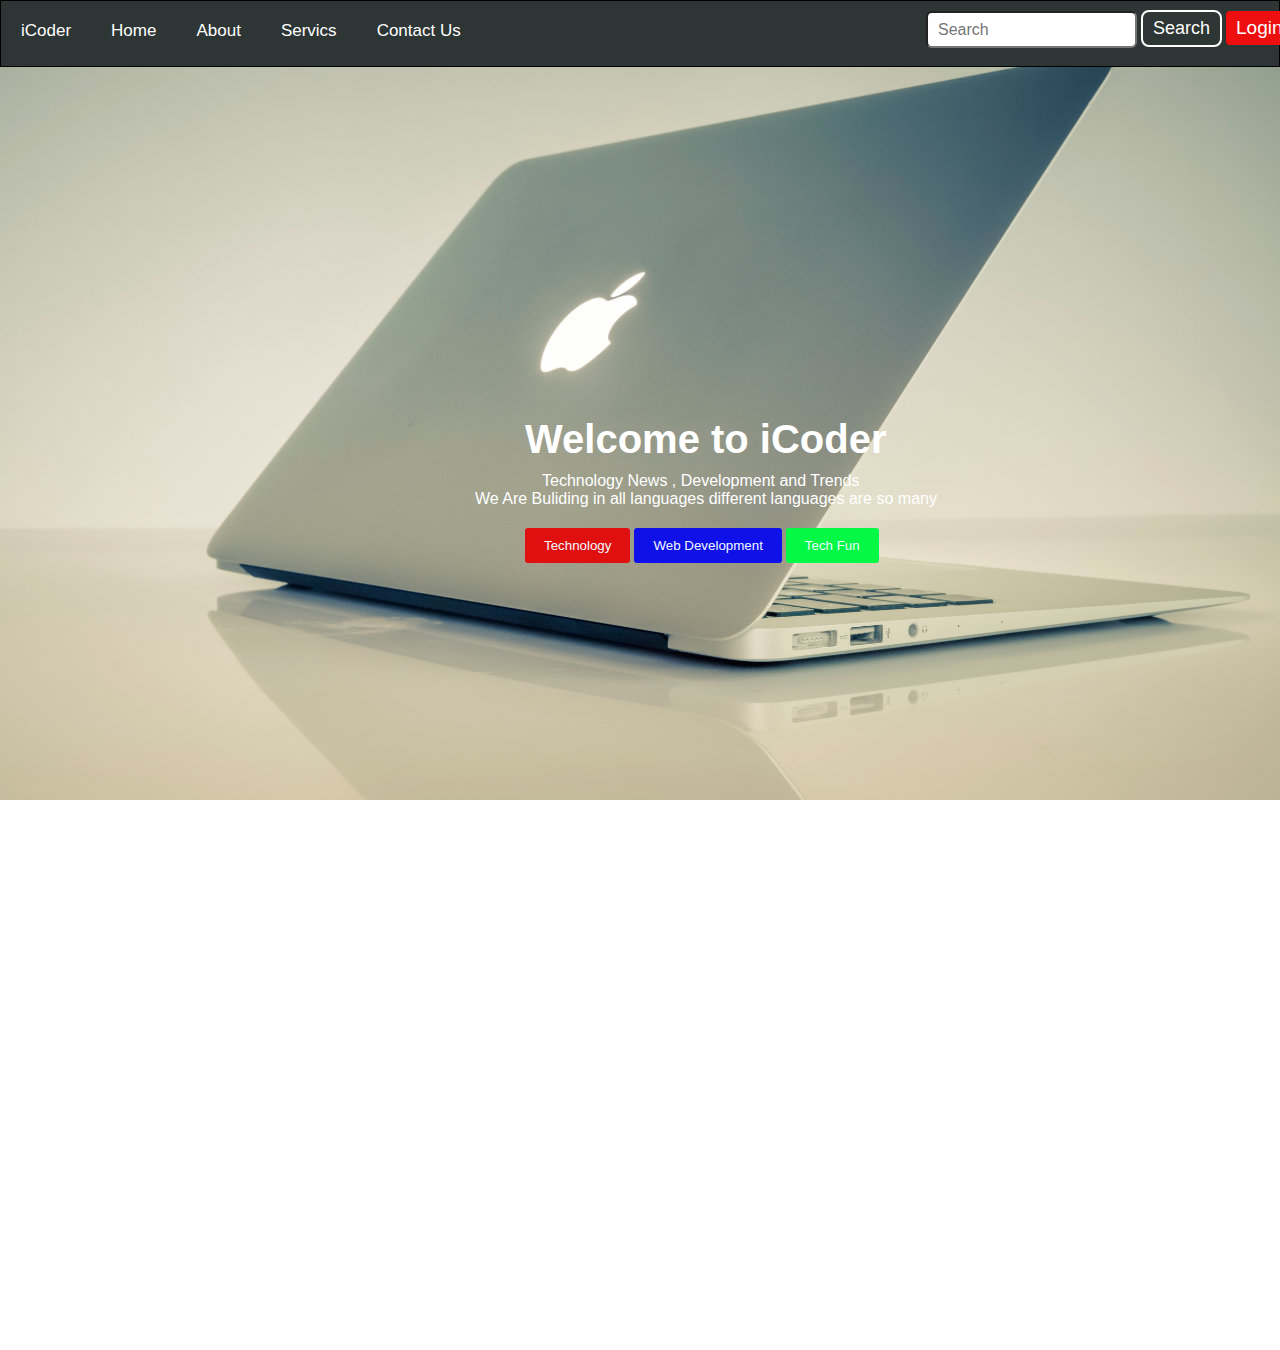
<file: index.html>
<!DOCTYPE html>
<html lang="en">
<head>
    <meta charset="UTF-8">
    <meta http-equiv="X-UA-Compatible" content="IE=edge">
    <meta name="viewport" content="width=device-width, initial-scale=1.0">
    <title>iCoder - Heaven for Programmers</title>
    <link rel="stylesheet" href="CSS/style.css">
</head>
<body>
    <!-- <header> -->
        <nav class="navbar">
            <ul>
                <li> <a href="#">iCoder</a> </li>
                <li> <a href="/index.html">Home</a> </li>
                <li> <a href="/about.html">About</a> </li>
                <li> <a href="#">Servics</a> </li>
                <li> <a href="/contact.html">Contact Us</a> </li>
            </ul>
            <div class="rightNav">
            <input type="text" name="search" id="search" placeholder="Search">
            <button class="btn btn-sm">Search</button>
            <button class="vpn">Login</button>
            <button class="vpn">SignUp</button>
        </div>     
       </nav>
       <section class="container">
        <h2>Welcome to iCoder</h2>
        <p class="my" >Technology News , Development and Trends</p>
        <p>We Are Buliding in all languages different languages are so many</p>
        <button class="aim aim-dark">Technology</button>
        <button class="aim aim-park">Web Development</button>
        <button class="aim aim-lark">Tech Fun</button>
       </section>
    <!-- </header> -->

</body>
</html>
</file>
<file: CSS/style.css>
*{
    margin: 0;
    padding: 0;
}

body{
    background: url('../Images/apple.jpg');
    background-repeat: no-repeat;
    height: 150vh;
    background-size: 100%;
    overflow: hidden;
}

.navbar{
    border: 0.5px solid black;
    background-color: rgb(45, 53, 53);
    height: 65px;
}
.navbar ul{
    display: flex;
    /* justify-content: center; */
}

.navbar ul li {
    padding: 20px;
    list-style: none;
}

.navbar ul li a{
    text-decoration: none;
    font-size: 17px;
    color:white;
    font-family: 'Segoe UI', Tahoma, Geneva, Verdana, sans-serif;
}

.navbar ul li a:hover{
    color: rgb(147, 141, 141);
}

.rightNav {
    position: relative;
    left: 925px;
    top: -52px;
    text-size-adjust: 10px;
}

.btn{
    border: 2px solid white;
    border-radius: 8px ;
    background: none;
    color: white;
    cursor: pointer;
}

.btn-sm{
    padding: 6px 10px;
    vertical-align: middle;
    font-size: 18px;
}

.btn:hover{
    color: black;
    background-color: rgb(29, 235, 29);
}

input{
    position: relative;
    top: 2px;
    font-size: 16px;
    height: 33px;
    border-radius: 6px;
}

input::placeholder{
    position: relative;
    left: 10px;
    font-size: 17;
}

.vpn{
    padding: 6px 10px;
    font-size: 19px;
    position: relative;
    color: white;
    background-color: rgb(237, 14, 14);
    top: 1px;
    border-radius: 4px;
    border: 0px solid;
    cursor: pointer;
}

.vpn:hover{
    background-color:rgb(29, 235, 29) ;
    border: 1px solid white;
    color: black;
}

.container{
    color: white;
    display: block;
    position: relative;
    left: 525px;
    top: 350px;
}
.container h2{
    font-family: Arial, Helvetica, sans-serif;
    font-size: 40px;
}
.container .my{
    font-family: 'Segoe UI', Tahoma, Geneva, Verdana, sans-serif;
    top: 10px;
    position: relative;
    left: 17px;
}
.container p{
    font-family: 'Segoe UI', Tahoma, Geneva, Verdana, sans-serif;
    top: 10px;
    position: relative;
    left: -50px;
}

.aim{
    position: relative;
    top: 30px;
    padding: 10px 19px;
    left: 0px;
    font-family: Arial, Helvetica, sans-serif;
    border: 1px ;
    border-radius: 3px;
}

.aim-dark{
    background-color: rgb(225, 16, 16);
    color: aliceblue;
}

.aim-park{
    background-color:rgb(16, 16, 232);
    color: aliceblue;
}
.aim-lark{
    background-color: rgb(3, 249, 69);
    color: aliceblue;
}

.aim:hover{
    cursor: pointer;
    background-color: aliceblue;
    color: black;
    font-weight: bold;
}
</file>
